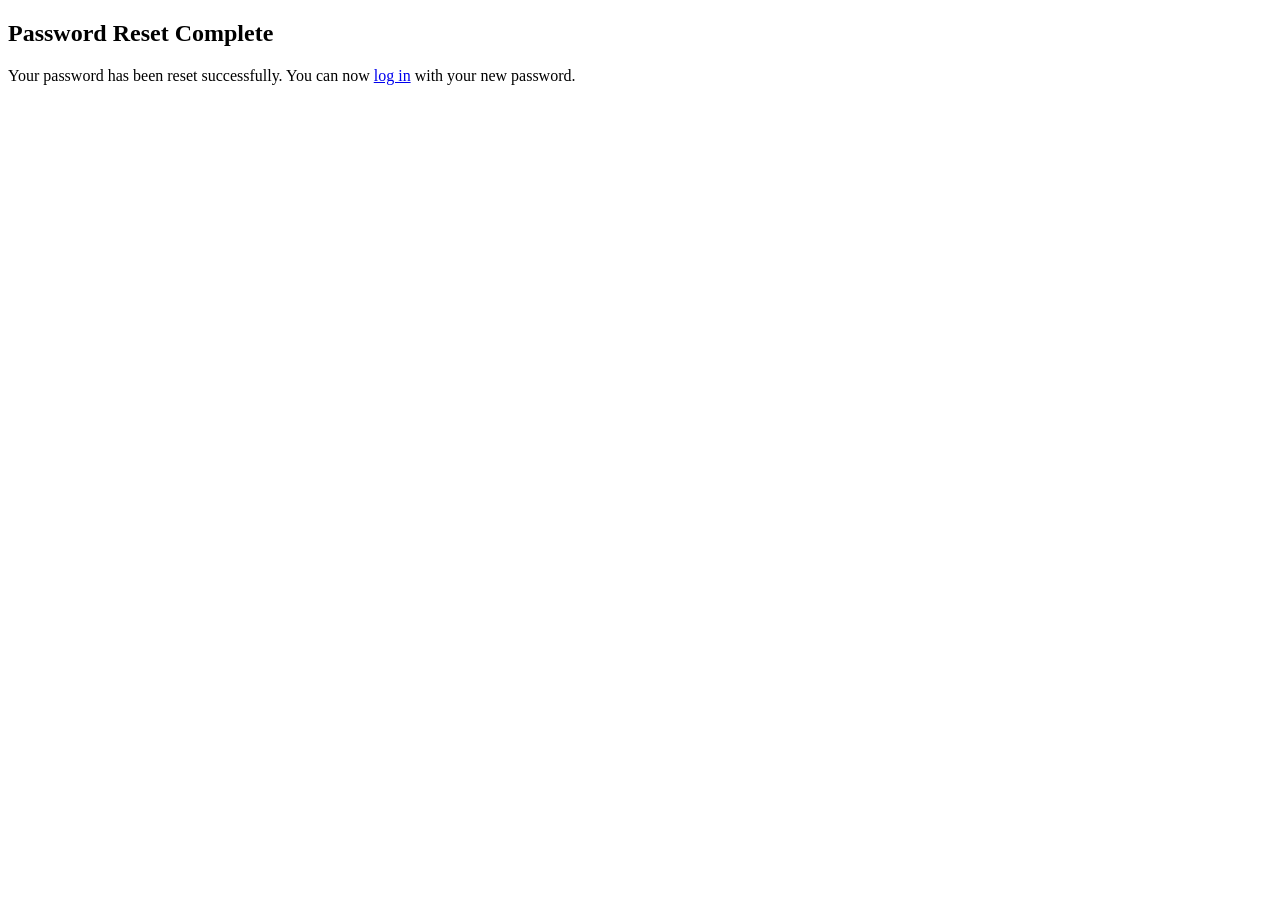
<file: core/main/templates/registration/password_reset_complete.html>
<!DOCTYPE html>
<html lang="en">
<head>
  <meta charset="UTF-8">
  <meta name="viewport" content="width=device-width, initial-scale=1.0">
  <title>Password Reset Complete</title>
</head>
<body>
<h2>Password Reset Complete</h2>
<p>Your password has been reset successfully. You can now <a href="{% url 'login' %}">log in</a> with your new password.</p>
</body>
</html>
</file>
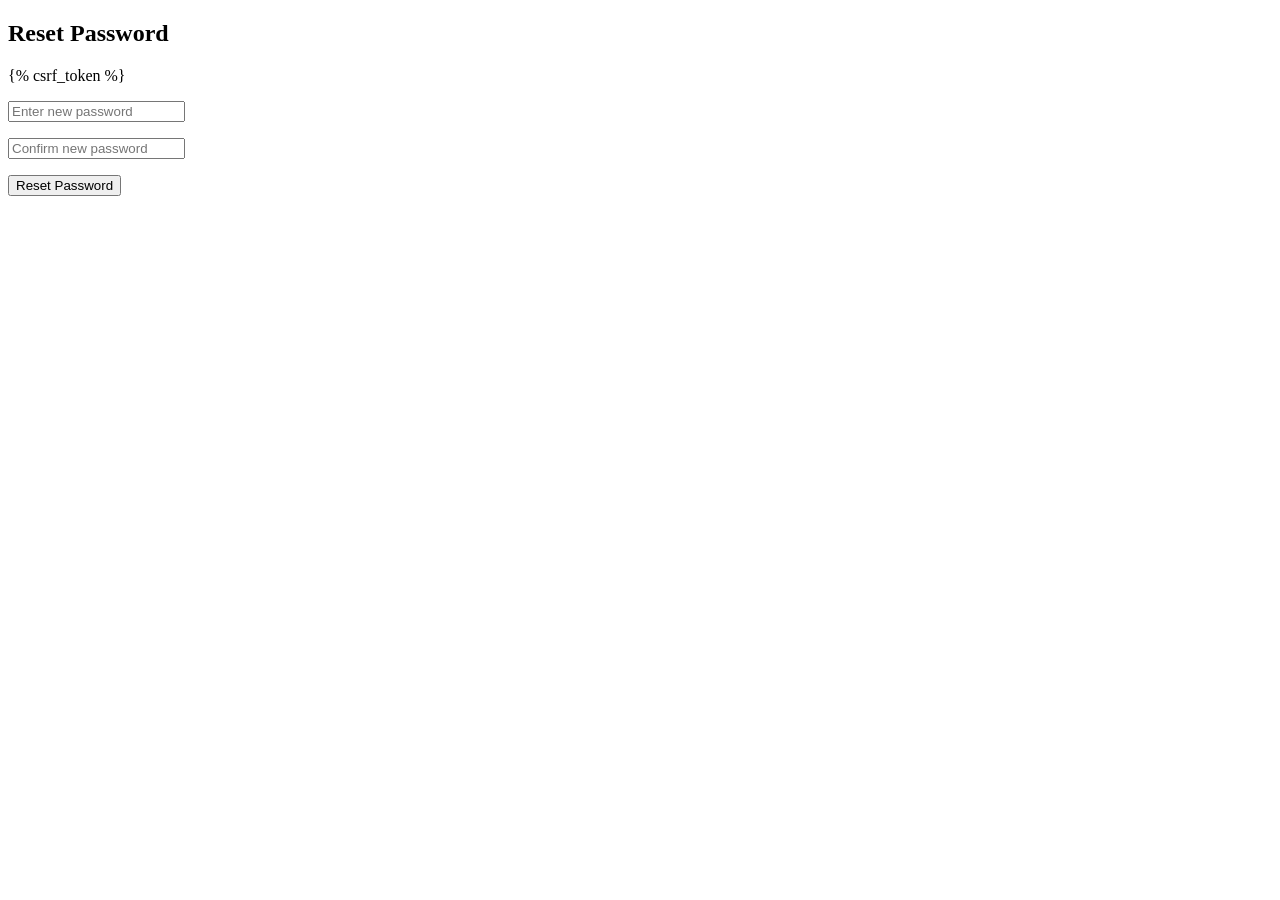
<file: core/main/templates/registration/password_reset_confirm.html>
<!DOCTYPE html>
<html lang="en">
<head>
  <meta charset="UTF-8">
  <meta name="viewport" content="width=device-width, initial-scale=1.0">
  <title>Reset Password</title>
</head>
<body>
<h2>Reset Password</h2>
<form method="post">
    {% csrf_token %}
    <p><input type="password" name="new_password1" placeholder="Enter new password" required></p>
    <p><input type="password" name="new_password2" placeholder="Confirm new password" required></p>
    <button type="submit">Reset Password</button>
</form>
</body>
</html>
</file>
